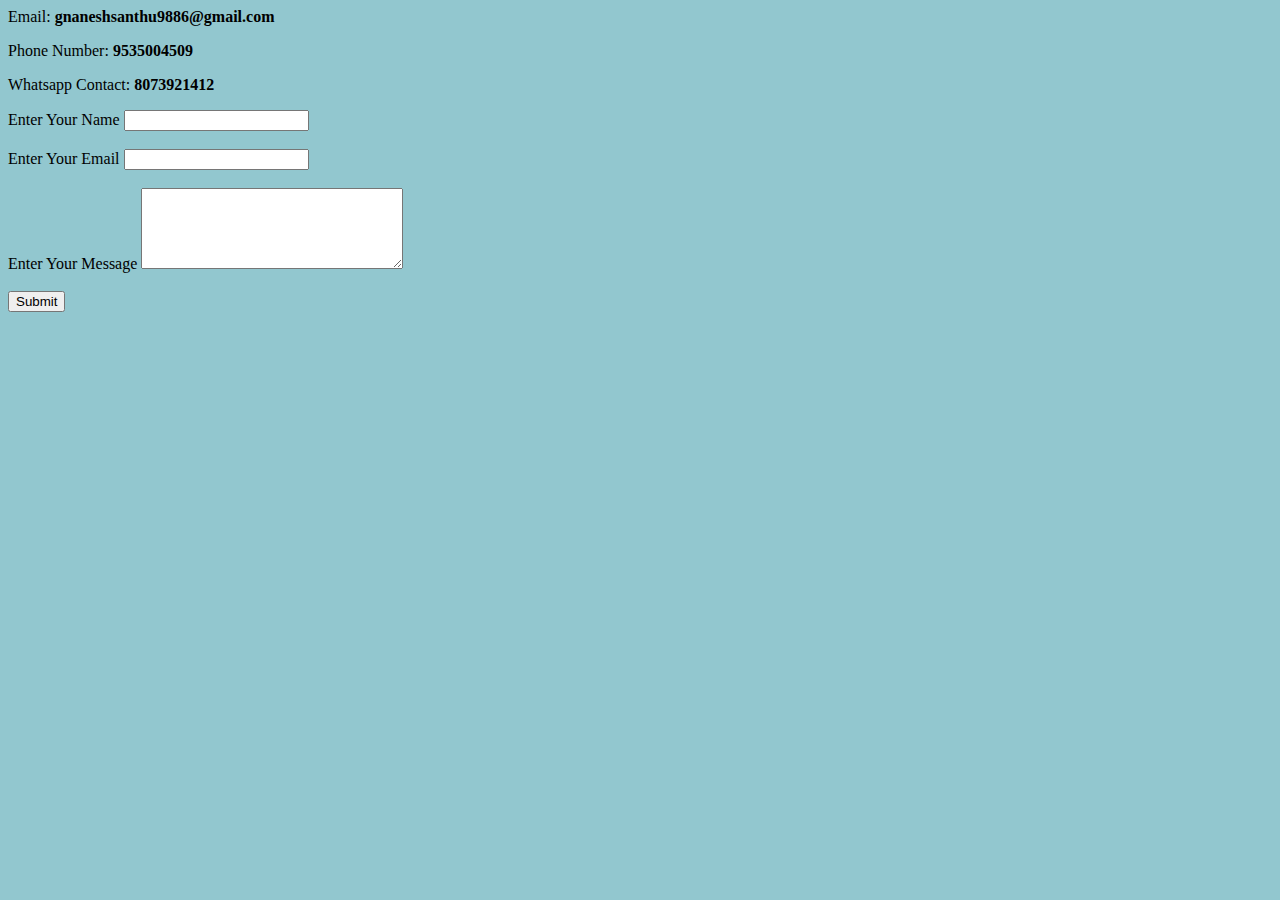
<file: contact.html>
<html>
<head>
  <title>My Contact</title>
  <style>
    body{
        background-color: #92C7CF;
      }
      hr{
        background-color:rgb(255, 255, 255);
        border-style: none;
        border-bottom-style:dotted;
        width : 10%;
        border-width:5px;
        border-color:rgb(0, 0, 0);
      }
      h3{
        color : #0F1035;;
      }
      h1{
        color : #0F1035;;
      }
      h2{
        color :#0F1035;
    }
  </style>
  </head>
  <body>
    <p>Email: <b> gnaneshsanthu9886@gmail.com</b></p>
    <p>Phone Number: <b> 9535004509 </b></p>
    <p>Whatsapp Contact: <b>8073921412</b></p>
    <form action="mailto:tarunpathi@gmail.com" method = "post" enctype="text/plain">
      <label>Enter Your Name </label>
      <input type = "text" name="Your Name"><br/><br/>
      <label>Enter Your Email </label>
      <input type = "email" name="Your Email"><br/><br/>
      <label>Enter Your Message </label>
      <textarea type="text" name="Your Text" rows="5" cols="30"></textarea><br/><br/>
        <input type = "submit"><br/><br/>
    </form>

  </body>
</html>
</file>
